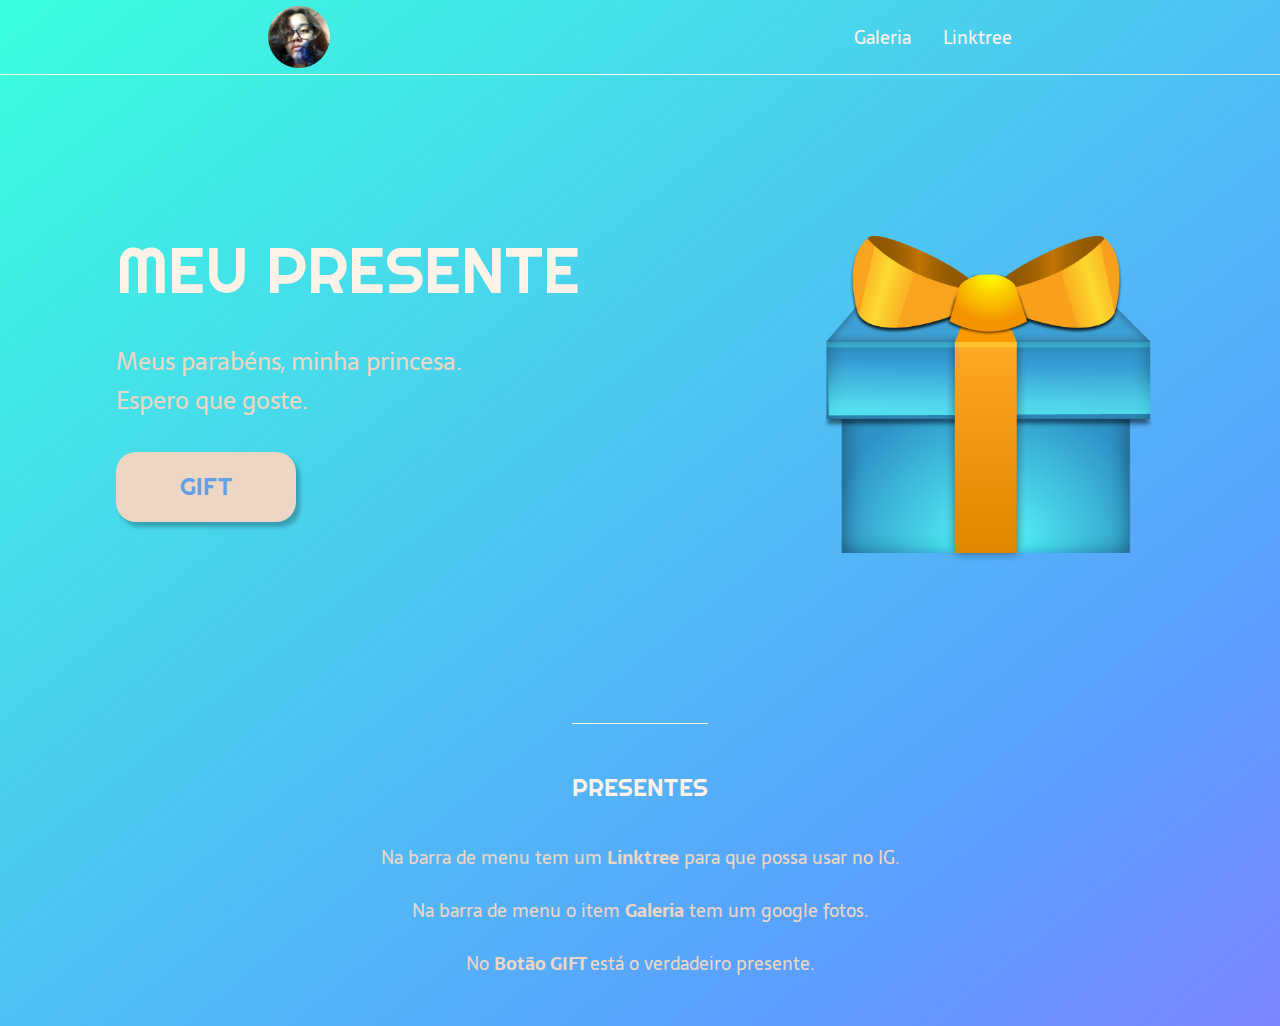
<file: index.html>
<!DOCTYPE html>
<html lang="pt-BR">

<head>
    <meta charset="UTF-8">
    <meta http-equiv="X-UA-Compatible" content="IE=edge">
    <meta name="viewport" content="width=device-width, initial-scale=1.0">
    <link rel="shortcut icon" href="./imgs/favicon.ico" type="image/x-icon">
    <link rel="stylesheet" href="stylessheets/stylei.css">
    <title>Gift for my love</title>
</head>

<body>
    <header class="cabecalho">
        <img class="cabecalho-imagem" src="./imgs/pfil.jpg" alt="logo">
        <nav class="cabecalho-menu">
            <a class="cabecalho-menu-item" href="https://photos.app.goo.gl/fX5yLviBJ4YJp3fx9" target="_blank">Galeria</a>
            <a class="cabecalho-menu-item" href="./linktree.html" target="_self">Linktree</a>
        </nav>
    </header>
    <main class="conteudo">
        <section class="conteudo-principal">
            <div class="conteudo-principal-escrito">
                <h1 class="conteudo-principal-escrito-titulo">MEU PRESENTE</h1>
                <h2 class="conteudo-principal-escrito-subtitulo">Meus parabéns, minha princesa.
                    <br> Espero que goste.
                </h2>
                
                <a href="./card.html" class="conteudo-principal-escrito-botao">
                    GIFT</a>                
            </div>
            <img class="conteudo-principal-imagem" src="./imgs/Blue-Gift.png" alt="imagem de um presente">
        </section>
        <section class="conteudo-secundario">
            <h3 class="conteudo-secundario-titulo">PRESENTES</h3>
            <p class="conteudo-secundario-paragrafo">
                Na barra de menu tem um <strong>Linktree</strong> para que possa usar no IG.
            </p>
            <p class="conteudo-secundario-paragrafo">
                Na barra de menu o item <strong>Galeria</strong> tem um google fotos.
            </p>
            <p class="conteudo-secundario-paragrafo">No <strong>Botão GIFT </strong>
            está o verdadeiro presente.
            </p>

        </section>
    </main>


</body>

</html>
</file>
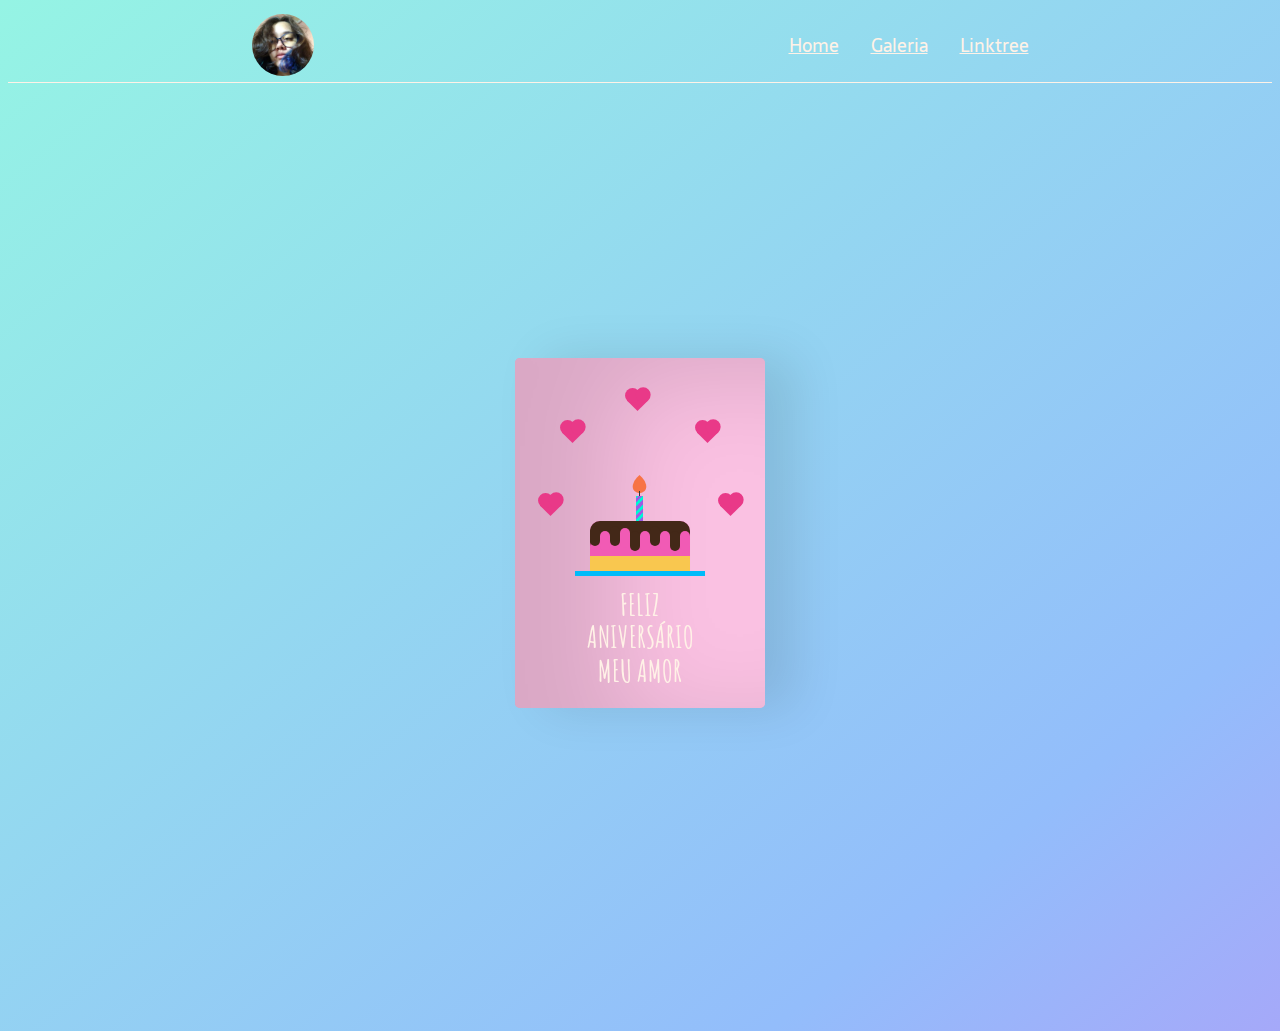
<file: card.html>
<!DOCTYPE html>
<html lang="pt-BR">
<head>
    <meta charset="UTF-8">
    <meta http-equiv="X-UA-Compatible" content="IE=edge">
    <meta name="viewport" content="width=device-width, initial-scale=1.0">
    <title>FELIZ ANIVERSÁRIO!</title>
    <link rel="shortcut icon" href="./imgs/favicon.ico" type="image/x-icon">
    <link rel="stylesheet" href="stylessheets/stylec.css">
</head>
<body>
    <header class="cabecalho">
        <img class="cabecalho-imagem" src="./imgs/pfil.jpg" alt="logo">
        <nav class="cabecalho-menu">
            <a class="cabecalho-menu-item" href="./index.html" target="_self">Home</a>
            <a class="cabecalho-menu-item" href="https://photos.app.goo.gl/fX5yLviBJ4YJp3fx9" target="_blank">Galeria</a>
            <a class="cabecalho-menu-item" href="./linktree.html" target="_self">Linktree</a>
        </nav>
    </header>
    <main>
        <div class="birthdayCard">
            <div class="cardFront">
                <div class="front-text">
                    <h3 class="happy">FELIZ</h3>
                    <h2 class="bday">ANIVERSÁRIO</h2>
                    <h3 class="toyou">MEU AMOR</h3>
                </div>
            
            <div class="wrap-deco"></div>
            <div class="wrap-deco1"></div>
            <div class="wrap-deco2"></div>

            <div class="wrap-decoTwo"></div>
            <div class="wrap-decoTwo1"></div>
            <div class="wrap-decoTwo2"></div>
            
            <div class="plate">
                <div class="cake"></div>
                <div class="flame"></div>
            </div>
            </div>
            <div class="cardInside">
                <div class="inside-text">
                    <h3 class="happy">FELIZ</h3>
                    <h2 class="bday">ANIVERSÁRIO</h2>
                    <h3 class="toyou">MEU AMOR</h3>
                </div>
                <div class="wishes">
                    <strong>
                        <p>Minha princesa,</p>
                    </strong>
                    <strong>
                        <p>Você é a pessoa mais incrível mundo e me permitiu viver algo completamente novo e especial, é impossível descrever o que sinto quando estou com você e espero que possamos comemora muitas datas juntos ou como diriam os guias “muitas luas”,  te desejo muita prosperidade e mais ainda felicidades te amo muito</p>
                    </strong>
                    <strong>
                        <p class="name">minha macumbeira 💝</p>
                    </strong>
                </div>
            </div>
        </div>
    </main>
</body>
</html>
</file>
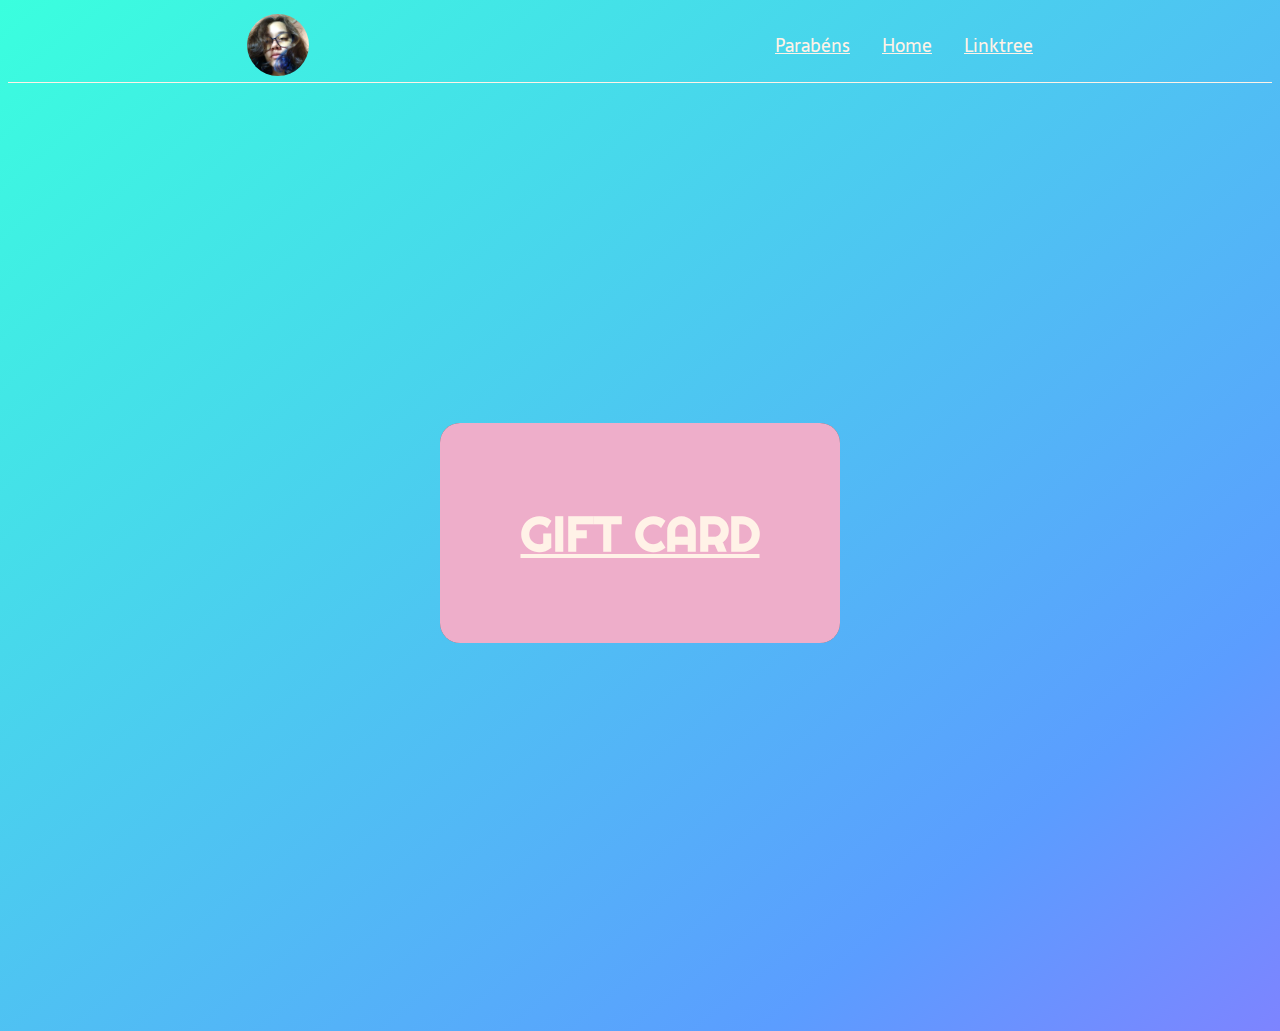
<file: gift.html>
<!DOCTYPE html>
<html lang="pt-BR">
<head>
    <meta charset="UTF-8">
    <meta http-equiv="X-UA-Compatible" content="IE=edge">
    <meta name="viewport" content="width=device-width, initial-scale=1.0">
    <link rel="stylesheet" href="stylessheets/styleg.css">
    <link rel="shortcut icon" href="./imgs/favicon.ico" type="image/x-icon">
    <title>Aproveite</title>
</head>
<body>
    <header class="cabecalho">
        <img class="cabecalho-imagem" src="./imgs/pfil.jpg" alt="logo">
        <nav class="cabecalho-menu">
            <a class="cabecalho-menu-item" href="./card.html">Parabéns</a>
            <a class="cabecalho-menu-item" href="./index.html">Home</a>
            <a class="cabecalho-menu-item" href="./linktree.html">Linktree</a>
        </nav>
    </header>
    <main>
        <div class="conteiner">
            <div class="back"> 
                <h1>BACK</h1>
            </div>
            <div class="front">
                <h1><ins>GIFT CARD</ins></h1>
            </div>
        </div>
    </main>
</body>
</html>
</file>
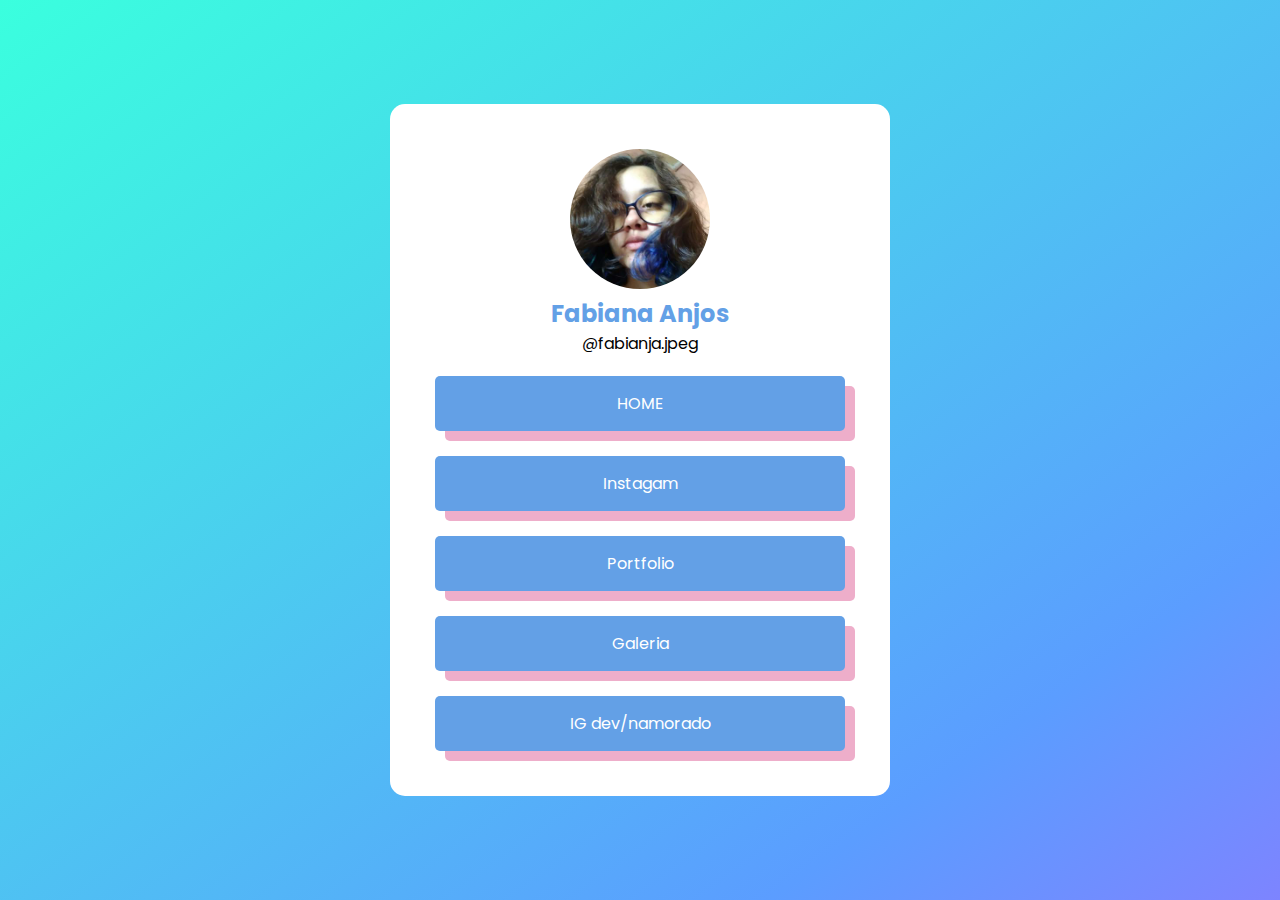
<file: linktree.html>
<!DOCTYPE html>
<html lang="pt-BR">
<head>
    <meta charset="UTF-8">
    <meta http-equiv="X-UA-Compatible" content="IE=edge">
    <meta name="viewport" content="width=device-width, initial-scale=1.0">
    <link rel="stylesheet" href="stylessheets/stylel.css">
    <link rel="shortcut icon" href="./imgs/favicon.ico" type="image/x-icon">
    <title>Linktree</title>
</head>
<body>
    <section>
        <header>
            <img src="./imgs/pfil.jpg" alt="logo">
            <h3>Fabiana Anjos</h3>
            <P>@fabianja.jpeg</P>
        </header>
        <main>
            <a href="index.html">HOME</a>
            <a href="https://www.instagram.com/fabianja.jpeg/" target="_blank">Instagam</a>
            <a href="https://www.instagram.com/fabianja.art/" target="_blank">Portfolio</a>
            <a href="https://photos.app.goo.gl/fX5yLviBJ4YJp3fx9" target="_blank">Galeria</a>
            <a href="https://www.instagram.com/zero_gomes/" target="_blank">IG dev/namorado</a>
        </main>
    </section>
</body>
</html>
</file>
<file: stylessheets/stylei.css>
@import url('https://fonts.googleapis.com/css2?family=Righteous&family=Sarala:wght@400;700&display=swap');

  *{
    margin: 0;
    padding: 0;
    box-sizing: border-box;
    text-decoration: none;
  }
  body {
    font-size: 100%;
    background-image: linear-gradient(to bottom right, #3affde 0%, #5b9dff 40%, #9f6bff 60%, #ff34d2 100%);
    background-size: 200% 200%;
    animation: float 6s linear infinite alternate;
  }
  @keyframes float {
    from{background-position: 0 0;}
    to{background-position: 100% 100%;}
  }
  .cabecalho {
    display: flex;
    flex-direction: row;
    align-items: center;
    justify-content: space-around;
    padding: 6px;
  }
  .cabecalho-imagem {
    height: 62px;
    border-radius: 50%;
  }
  .cabecalho-menu{
    display: flex;
    gap: 32px;
  }
  .cabecalho-menu-item{
    font-family: 'Sarala', sans-serif;
    color: #fff2e7;
    font-weight: 400;
    font-size: 18px;
  }
  .cabecalho-menu-item:hover{
    color: #3e89de;
    opacity: .80;}
  .conteudo {
   padding-top: 100px;
   margin-bottom: 48px;
   border-top: 0.4px solid #fff2e7;
  }
  .conteudo-principal{
    display: flex;
    flex-direction: row;
    align-items: center;
    justify-content: space-around;
  }
.conteudo-principal-escrito {
    display: flex;
    flex-direction: column;
    gap: 32px;
}
h1 {
    font-family: 'Righteous', cursive;
    font-weight: 400;
    font-size: 64px;
    color: #fff2e7;
}
h2{
  font-family: 'Sarala', sans-serif;
  font-weight: 400;
  font-size: 24px;
  color: #ecd6c4;
}
.conteudo-principal-escrito a{
  display: flex;
  flex-direction: column;
  justify-content: center;
  align-items: center;
  background-color: #ecd6c4;
  width: 180px;
  height: 70px;
  border: none;
  box-shadow: 4px 5px 4px rgba(0, 0, 0, .25);
  border-radius: 20px;
  font-family: 'Righteous', cursive;
  font-weight: 400;
  font-size: 24px;
  color: #63a0e6;
}
.conteudo-principal-escrito a:hover{
  background-color: #f3b2ce;
  opacity: .80;

}

.conteudo-principal-escrito-botao {
  font-family: 'Sarala', sans-serif;
  font-weight: 400;
  font-size: 24px;
  color: #63a0e6;
}
.conteudo-principal-imagem{
  padding-top: 48px;
  height: 400px;
}
.conteudo-secundario{
  padding-top: 100px;
  display: flex;
  flex-direction: column;
  align-items: center;
  gap: 24px;
  margin-top: 48px;
}
h3{
  border-top: 0.4px solid #fff2e7;
  padding-top: 48px;
  font-family: 'Righteous', cursive;
  font-weight: 400;
  font-size: 24px;
  color: #fff2e7;
  margin-bottom: 16px;
}
p{
  font-family: 'Sarala', sans-serif;
  font-weight: 400;
  font-size: 18px;
  color: #ecd6c4;
}
@media (max-width: 520px){
  .conteudo{
    padding-top: 10%;
  }
  .conteudo-principal{
    display: flex;
    flex-direction: column-reverse;
    align-items: center;
  }
  .conteudo-principal-escrito{
    padding-top: 15px;
    justify-content: center;
    align-items: center;
  }
  .conteudo-principal-imagem{
    width: 40%;
    height: 40%;
  }
  .cabecalho-menu-item{
    font-size: 90%;
  }
  p{
    font-size: 10px;
  }
  h1{
    font-size: 32px;
  }
  h2{
    font-size: 12px;
  }
}
@media (max-width: 300px){
  .cabecalho-menu{
      gap: 10px;
  }
  .cabecalho-menu-item{
      font-size: 80%;
  }
  
  
}
</file>
<file: stylessheets/stylec.css>
@import url('https://fonts.googleapis.com/css2?family=Amatic+SC:wght@400;700&family=Quicksand:wght@400;700&family=Raleway:ital,wght@0,400;1,100&family=Sarala:wght@400;700&display=swap');
body {
  font-size: 100%;
  background-image: linear-gradient(to bottom right, #95f4e4 0%, #93bdfb 40%, #b794f7 60%, #fa8fe3 100%);
  background-size: 200% 200%;
  animation: float 6s linear infinite alternate;
  }
  @keyframes float {
    from{background-position: 0 0;}
    to{background-position: 100% 100%;}
  }
.cabecalho {
  display: flex;
  flex-direction: row;
  align-items: center;
  justify-content: space-around;
  padding: 6px;
}
.cabecalho-imagem {
  height: 62px;
  gap: 20px;
  border-radius: 50%;
}
.cabecalho-menu{
  display: flex;
  gap: 32px;
}
.cabecalho-menu-item{
  font-family: 'Sarala', sans-serif;
  color: #fff2e7;
  font-weight: 400;
  font-size: 18px;
}
.cabecalho-menu-item:hover{
  color: #3e89de;
  opacity: .80;}
main{
  height:100vh;
  display: flex;
  align-items: center;
  justify-content: center;
  margin-bottom: 48px;
  border-top: 0.4px solid #fff2e7;
}

  /*Create the card container*/
  .birthdayCard {
    position: relative;
    width: 250px;
    height:350px;
    cursor: pointer;
    transform-style: preserve-3d;
    transform: perspective(2500px);
    transition: 4s;
  }
  
  .birthdayCard:hover {
      transform: perspective(2500px) rotate(5deg);
      box-shadow: inset 100px 20px 100px rgba(0,0,0,.15), 0 10px 100px rgba(0,0,0,0.3);
  }
  
  .birthdayCard:hover .cardFront {
    transform: rotateY(-160deg); 
  }
  
  .birthdayCard:hover .front-text {
    display: none;
  }

  /*pode remover se quiser deixar o bolo*/
  .birthdayCard:hover .plate {
    display: none;
  }

   .birthdayCard:hover .wrap-deco{
    display: none;
  }
  .birthdayCard:hover .wrap-deco1 {
    display: none;
  }
  .birthdayCard:hover .wrap-deco2 {
    display: none;
  }
  .birthdayCard:hover .wrap-decoTwo {
    display: none;
  }
  .birthdayCard:hover .wrap-decoTwo2 {
    display: none;
  }
  /*Style the front of the card*/
  .cardFront {
    position: relative;
    background-color: #fac1e2;
    width: 250px;
    height:350px;
    border-radius: 5px;
    overflow: hidden;
    transform-origin: left;
    box-shadow: inset 100px 20px 100px rgba(0,0,0,.13), 30px 0 50px rgba(0,0,0,0.1);
    transition: .4s;
  }
  
  .happy, .toyou {
    position: relative;
    font-family: 'Amatic SC';
    color: #fff2e7;
    font-weight: 700;
    text-align: center;
    backface-visibility: hidden;
    font-size: 30px; 
    
  }
  
  .happy {
    top:198px;
  }
  
  .toyou {
    top:130px;
  }
  
  .bday {
    position: relative;
    font-family: 'Amatic SC';
    color: #fff2e7;
    font-weight: 700;
    font-size: 30px;
    text-align: center;
    top: 163px;
    
  }
  
  .wrap-deco {
    margin: 60px;
    top: 2%;
    right: 50%;
    background-color: rgb(233, 57, 136);
    height: 15px;
    transform: rotate(-45deg);
    width: 15px;
    position: absolute;
  }

  .wrap-deco:before, .wrap-deco:after {
  content: "";
  background-color: rgb(233, 57, 136);
  border-radius: 50%;
  height: 15px;
  position: absolute;
  width: 15px;
}
.wrap-deco:before {
  top: -7.5px;
}

.wrap-deco:after {
  left: 7.5px;
}
.wrap-deco1 {
  margin: 70px;
  top: -10%;
  right: 20%;
  background-color: rgb(233, 57, 136);
  height: 15px;
  transform: rotate(-45deg);
  width: 15px;
  position: absolute;
}

.wrap-deco1:before, .wrap-deco1:after {
content: "";
background-color: rgb(233, 57, 136);
border-radius: 50%;
height: 15px;
position: absolute;
width: 15px;
}
.wrap-deco1:before {
top: -7.5px;
}

.wrap-deco1:after {
left: 7.5px;
}
.wrap-deco2 {
  margin: 70px;
  top: 20%;
  right: 55%;
  background-color: rgb(233, 57, 136);
  height: 15px;
  transform: rotate(-45deg);
  width: 15px;
  position: absolute;
}

.wrap-deco2:before, .wrap-deco2:after {
content: "";
background-color: rgb(233, 57, 136);
border-radius: 50%;
height: 15px;
position: absolute;
width: 15px;
}
.wrap-deco2:before {
top: -7.5px;
}

.wrap-deco2:after {
left: 7.5px;
}
.wrap-decoTwo {
  margin: 60px;
  top: 2%;
  left: 50%;
  background-color: rgb(233, 57, 136);
  height: 15px;
  transform: rotate(-45deg);
  width: 15px;
  position: absolute;
}

.wrap-decoTwo:before, .wrap-decoTwo:after {
content: "";
background-color: rgb(233, 57, 136);
border-radius: 50%;
height: 15px;
position: absolute;
width: 15px;
}
.wrap-decoTwo:before {
top: -7.5px;
}

.wrap-decoTwo:after {
left: 7.5px;
}

.wrap-decoTwo2 {
margin: 70px;
top: 20%;
left: 55%;
background-color: rgb(233, 57, 136);
height: 15px;
transform: rotate(-45deg);
width: 15px;
position: absolute;
}

.wrap-decoTwo2:before, .wrap-decoTwo2:after {
content: "";
background-color: rgb(233, 57, 136);
border-radius: 50%;
height: 15px;
position: absolute;
width: 15px;
}
.wrap-decoTwo2:before {
top: -7.5px;
}

.wrap-decoTwo2:after {
left: 7.5px;
}

  .plate {
    position: absolute;
    width: 130px;
    height: 5px;
    background-color: #00bbf9;
    left:60px;
    top:213px;
  }
  
  .cake {
    position: absolute;
    overflow: hidden;
    width:100px;
    height: 50px;
    background-color: #f15bb5;
    border-radius: 10px 10px 0 0;
    top:-50px;
    left:15px;
    box-shadow: inset 0 -15px #f9c74f, inset 0 15px #432818;
  }
  
  .cake:before {
    content:"";
    position: absolute;
    background-color: #432818;
    width:10px;
    height:20px;
    top:5px;
    border-radius:20px;
    box-shadow: 10px 5px #f15bb5, 20px 0px #432818, 30px 2px #f15bb5, 40px 5px #432818, 50px 5px #f15bb5, 60px 0px #432818, 70px 5px #f15bb5, 80px 5px #432818, 90px 5px #f15bb5;
  }
  
  .plate:before {
    content:"";
    position: absolute;
    background: repeating-linear-gradient(-45deg, #9b5de5, #9b5de5 3px, #00f5d4 3px, #00f5d4 6px);
    width:7px;
    height: 25px;
    top:-75px;
    left:61px;
  }
  
  .plate:after {
    content:"";
    position: absolute;
    width:1px;
    height: 5px;
    background-color: #333;
    top:-80px;
    left:64px;
  }
  
  
  .flame {
    position: absolute;
    background-color: #fb5607;
    border-radius: 80% 0 55% 50% / 55% 0 80% 50%;
    transform: rotate(-45deg);
    width:15px;
    height:15px;
    opacity:0.7;
    top:-93px;
    left:57px;
  }

  /*Style the inside part of the card*/
  .cardInside {
    position: absolute;
    background-color: #fac1e2;
    width: 250px;
    height:350px;
    border-radius: 5px;
    z-index:-1;
    left:0;
    top:0;
    box-shadow: inset 100px 20px 100px rgba(0,0,0,0.2);
  }
  
  .inside-text {
    position: relative;
    top:-180px;
    transform: scale(0.7);
  }
  
  .wishes {
    position: relative;
    top:-100px;
    margin: 20px;
  }
  
  p {
    position: relative;
    font-family: 'Amatic SC';
    font-weight: 700;
    color: #fff2e7;
    font-size: 16px;
    top: -40px;;
  }
  
  .name {
    margin-left:80px;
  }
  @media (max-width: 300px){
    .cabecalho-menu{
        gap: 10px;
    }
    .cabecalho-menu-item{
        font-size: 80%;
    }
  }
</file>
<file: stylessheets/styleg.css>
@import url('https://fonts.googleapis.com/css2?family=Righteous&family=Sarala:wght@400;700&display=swap');

body{
    font-size: 100%;
    background-image: linear-gradient(to bottom right, #3affde 0%, #5b9dff 40%, #9f6bff 60%, #ff34d2 100%);
    background-size: 200% 200%;
    animation: float 6s linear infinite alternate;
}
@keyframes float {
    from{background-position: 0 0;}
    to{background-position: 100% 100%;}
  }
.cabecalho {
    display: flex;
    flex-direction: row;
    align-items: center;
    justify-content: space-around;
    padding: 6px;
  }
  .cabecalho-imagem {
    height: 62px;
    border-radius: 50%;
  }
  .cabecalho-menu{
    display: flex;
    gap: 32px;
  }
  .cabecalho-menu-item{
    font-family: 'Sarala', sans-serif;
    color: #fff2e7;
    font-weight: 400;
    font-size: 18px;
  }
  .cabecalho-menu-item:hover{
    color: #3e89de;
    opacity: .80;}

main{
    display: flex;
    align-items: center;
    justify-content: center;
    height: 100vh;
    margin-bottom: 48px;
    border-top: 0.4px solid #fff2e7;
}
.conteiner{
    height: 220px;
    width: 400px;
    position: relative;
    perspective: 1000px;
    display: flex;
    flex-direction: column;
    align-items: center;
    justify-content: center;
    background-color: rgb(96, 95, 95);
    border-radius: 20px;
}
.front, .back{
    height: 220px;
    width: 400px;
    border-radius: 20px;
    position: absolute;
    backface-visibility: hidden;
    transform-style: preserve-3d;
    transition: all 1s ease;
}

.front{
    display: flex;
    align-items: center;
    justify-content: center;
    background-color: #eeaeca;
    font-family: 'Righteous', cursive;
    font-weight: 400;
    font-size: 24px;
    color: #fff2e7;
    transform: rotateX(0deg);
}
.back{
    display: flex;
    align-items: center;
    justify-content: center;
    background-color: #63a0e6;
    font-family: 'Righteous', cursive;
    font-weight: 400;
    font-size: 24px;
    color: #fff2e7;
    transform: rotateX(180deg);
}
.conteiner:hover .front{
    transform: rotateX(-180deg);
}
.conteiner:hover .back{
    transform: rotateX(0deg);
}
@media (max-width: 520px){
    .conteiner{
        width: 90%;
        height: 150px;
    }
    .back, .front{
        width: 100%;
        height: 100%;
    }
    .front h1{
        font-size: 24px;
    }
    .cabecalho-menu-item{
        font-size: 90%;
}
}
@media (max-width: 300px){
    .cabecalho-menu{
        gap: 10px;
    }
    .cabecalho-menu-item{
        font-size: 80%;
    }
}
</file>
<file: stylessheets/stylel.css>
@import url('https://fonts.googleapis.com/css2?family=Poppins:wght@400;500;600;700;900&display=swap');
* {
    margin: 0;
    padding: 0;
    box-sizing: border-box;
    font-family: 'Poppins', sans-serif;
}
body {
    display: flex;
    align-items: center;
    justify-content: center;
    height: 100vh;
    background-image: linear-gradient(to bottom right, #3affde 0%, #5b9dff 40%, #9f6bff 60%, #ff34d2 100%);
    background-size: 200% 200%;
    animation: float 6s linear infinite alternate;
}
@keyframes float {
    from{background-position: 0 0;}
    to{background-position: 100% 100%;}
}
section {
    padding: 45px;
    background-color: #fff;
    width: 500px;
    border-radius: 15px;
    display: flex;
    align-items: center;
    justify-content: center;
    flex-direction: column;
    gap: 20px;
    text-align: center;
    box-shadow: 2% 15% 20% rgba(61, 61, 61, .4);
}
header img{
    width: 140px;
    border-radius: 50%;
}
header h3 {
    color: #63a0e6;
    font-size: 1.5rem;
}
main {
    display: flex;
    flex-direction: column;
    width: 100%;
    gap: 25px;
}
main a{
    background-color: #63a0e6;
    padding: 15px 0;
    text-decoration: none;
    color: #fff;
    border-radius: 5px;
    box-shadow: 10px 10px #eeaeca;
    transition: all .5s ease-in-out;
}
main a:hover{
    opacity: .85;
}
.footer{
    position: absolute;
    bottom: 10px;
    color: #fff;
    font-size: 1rem;
}
@media (max-width: 520px){
    section{
        width: 90%;
        padding: 10px;
    }
    header img{
        width: 100px;
    }
    header h3{
        font-size: 1.3rem;
    }
    main{
        gap: 15px;
    }
    main a{
        padding: 10px 0;
        box-shadow: 5px 5px #eeaeca;
    }
}
</file>
